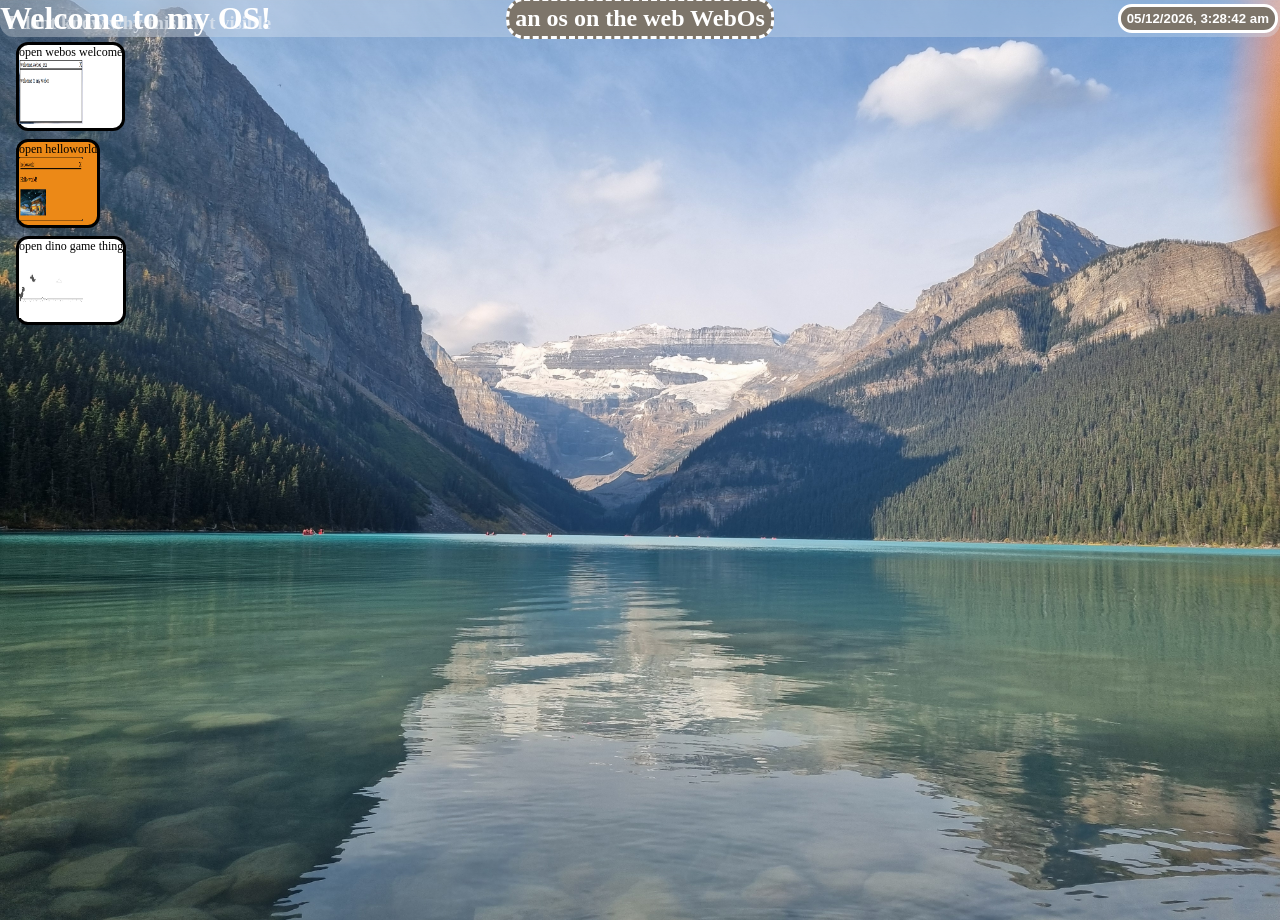
<file: index.html>
<!DOCTYPE html>
<html>
  
  <head>
    <script type="module" src="./script.js"></script>
    <link rel="stylesheet" type="text/css" href="style.css" />
  </head>

  <body style = "background-image: url(./imgs/background.jpg); background-size: cover; height: 100vh;">

    <div class="basic" style="top: 0; left: 0; border-radius: 0 0 14px 14px; width: 100%; backdrop-filter: blur(25px); background-color: rgba(256, 256, 256, 0.25); display: flex; justify-content: space-between; flex: 1;">

    <p style ="display: inline; font-size: 2.0em; font-weight: bold; color:#ffffff; margin: 0;">
    Welcome to my OS!
    </p>

    <p class="basic" style="display: inline-block; border: dashed; background-color: #7d756a; color:#ffffff;
    border-radius: 18px; align-self: center; padding: 4px 6px 4px 6px; font-size: 1.5em; font-weight: bold;
    left: 50%; transform: translate(-50%);">
    an os on the web WebOs
    </p>

    <script>

    setInterval(function () {
      document.querySelector("#timeThingy").innerHTML = new Date().toLocaleString('en-AU');
    }, 999);

    </script>

    <p id="timeThingy" style="font-family: Comic Sans MS, Comic Sans, cursive, sans-serif; display: inline-block; color:#ffffff; border: solid;
    background-color: #7d756a; border-radius: 14px; align-self: center; font-size: 0.83em; font-weight: bold; 
    padding: 4px 6px 4px 6px; margin: 2px;"></p>

    </div>


    <p style="color:#ffffff; font-size: 1.17em; font-weight: bold; margin: 12px 16px 0 0;">I dont know why this isn't visible</p>

    <div class="open" id="welcome.webos_exe_open" style=" background-color: #ffffff;">
    <p class="basic" style="position: static; font-size: 0.75em;">open webos welcome</p>
    <img style="width: 64px; height: 64px" src="./imgs/Welcome_img.png" />
    </div>

    <div class="webos_exe" id="welcome.webos_exe" style="background-color:#ffffff;">

    <div class="header" id="welcome.webos_exe_header">
    <p style="padding: 0; margin: 0 5px 0 0; cursor: default;">welcome.webos_exe</p>
    <p class="close" id="welcome.webos_exe_close">X</p>
    </div>
    
    <p>welcome to my webos</p>
    
    </div>

    <div class="open" id="helloworld_open" style=" background-color: #ec8917;">
    <p class="basic" style="position: static; font-size: 0.75em;">open helloworld</p>
    <img style="width: 64px; height: 64px" src="./imgs/helloworld.PNG" />
    </div>

    <div class="webos_exe" id="helloworld" style=" background-color: #ec8917; padding: 8px;">

    <div class="header" id="helloworld_header" >
    <p class="basic" style="position: static; margin: 0 5px 0 0; cursor: default;">helloworld</p>
    <p class="close" id="helloworld_close">X</p>
    </div>

    <p>Hello world!</p>
    <img style="width: 128px; height: 64px" src="./imgs/SnowdinForMyOS.jpg" />
    <p style="font-family: Comic Sans MS, Comic Sans, cursive, sans-serif">Woo hoo! Comic Sans </p>
    </div>
  
    <div class="open" id="dino.webos_exe_open" style=" background-color: #ffffff;">
    <p class="basic" style="position: static; font-size: 0.75em;">open dino game thing</p>
    <img style="width: 64px; height: 64px" src="./imgs/dinogame.PNG" />
    </div>

    <div class="webos_exe" id="dino.webos_exe" style="background-color:#ffffff;">

    <div class="header" id="dino.webos_exe_header">
    <p style="padding: 0; margin: 0 5px 0 0; cursor: default;">dino.webos_exe</p>
    <p class="close" id="dino.webos_exe_close">X</p>
    </div>

      <canvas id="dinogame" width="305" height="100"></canvas>
    </div>
    
    <script src="script.js"></script>
  </body>
</html>
</file>
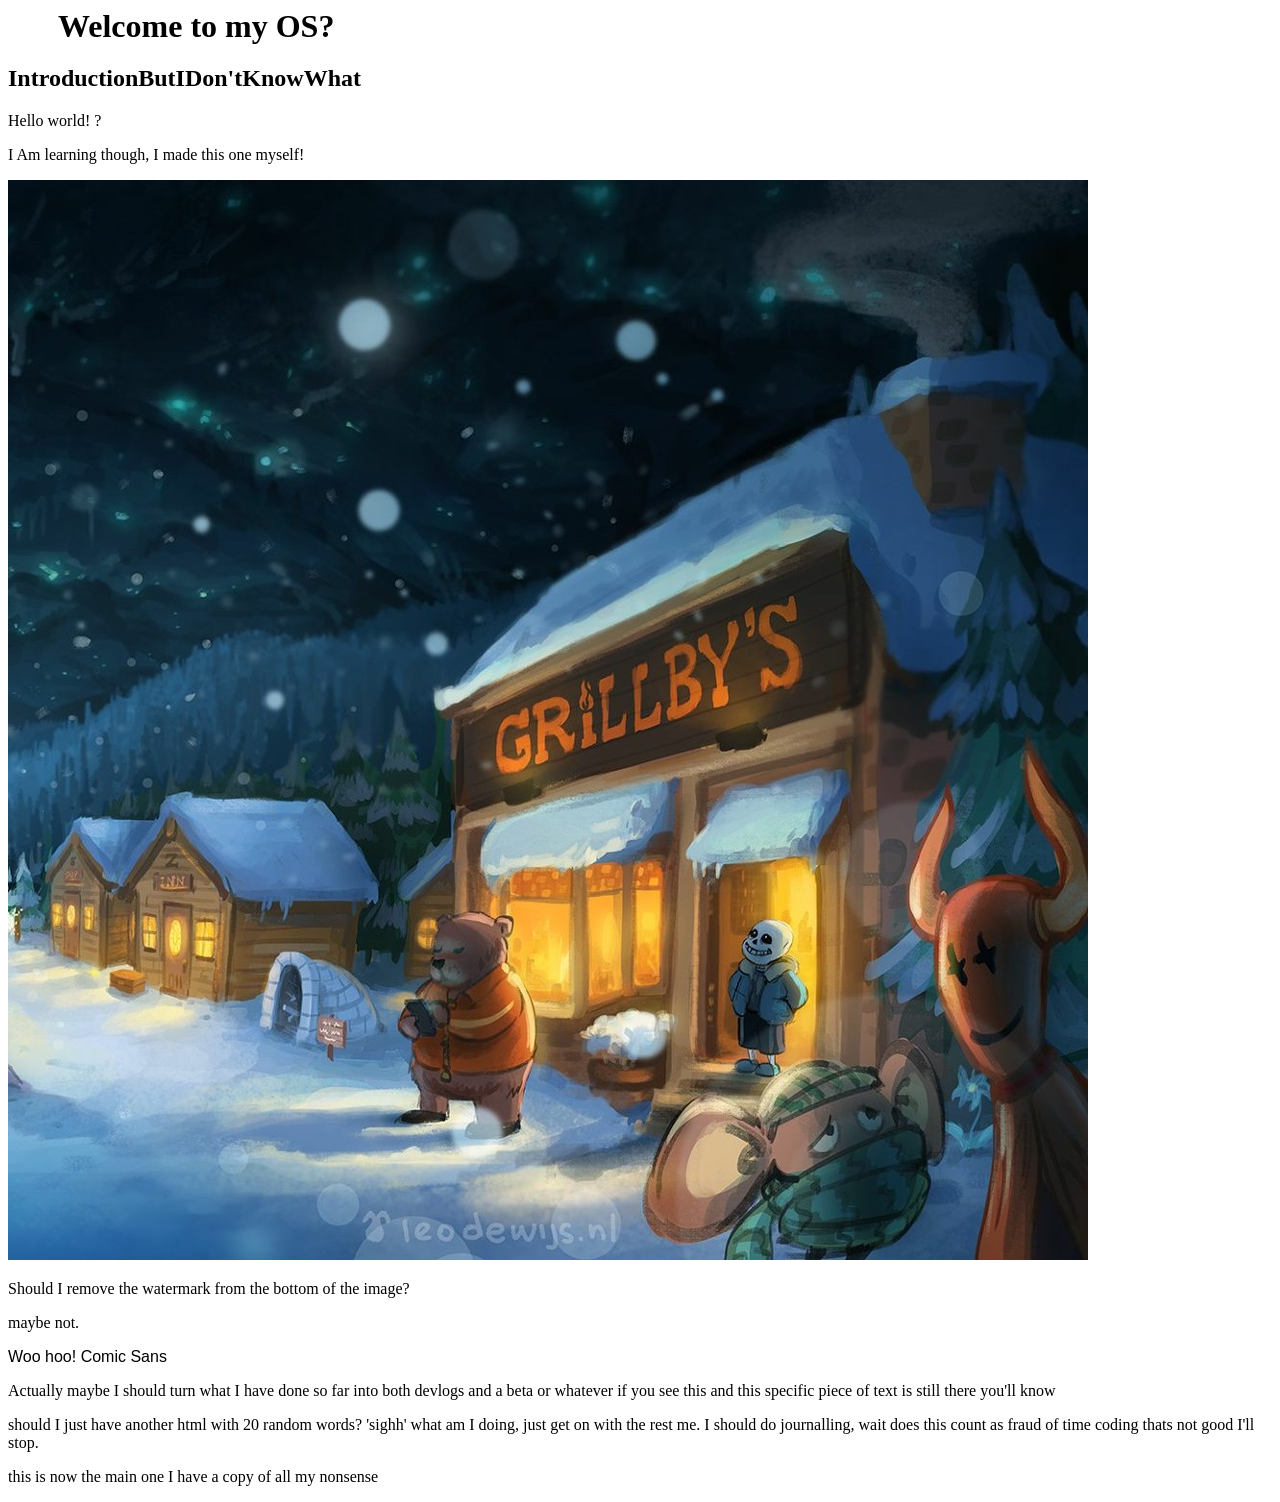
<file: index_extra_old.html>
<!DOCTYPE html>
<html>

  <body>
    <h1 style ="margin: 2px; padding-left: 48px;">Welcome to my OS?</h1>
    <h2>IntroductionButIDon'tKnowWhat</h2>
    <p>Hello world! ?</p>
    <p>I Am learning though, I made this one myself!</p>
    <img style="width: 128*1.5px; height: 64*1.5px" src="./SnowdinForMyOS.jpg" />
    <p>Should I remove the watermark from the bottom of the image?</p>
    <p>maybe not.</p>
    <p style="font-family: Comic Sans MS, Comic Sans, cursive, sans-serif">Woo hoo! Comic Sans </p>
     <p> Actually maybe I should turn what I have done so far into both devlogs and a beta or whatever if you see this and this specific piece of text is still there you'll know</p>
    <p>should I just have another html with 20 random words? 'sighh' what am I doing, just get on with the rest me. I should do journalling, wait does this count as fraud of time coding thats not good I'll stop.</p>
    <p>this is now the main one I have a copy of all my nonsense</p>

</html>
</file>
<file: style.css>
.basic {
    padding: 0;
    margin: 0;
    position: absolute;

}

.open {
    border-radius: 12px;
    width: fit-content; 
    margin: 8px;
    cursor: pointer; 
    border: solid;
}

.webos_exe {
    position: absolute;
    margin: 0;
    border: solid; 
    width: 20%;
    height: 20%;
    border-radius: 12px;
    display: none;
}

.header {
    width: 100%; 
    display: flex; 
    justify-content: space-between;
    border-bottom: solid;

}

.close {
    cursor: pointer; 
    padding: 0;
    margin: 0; 
}
</file>
